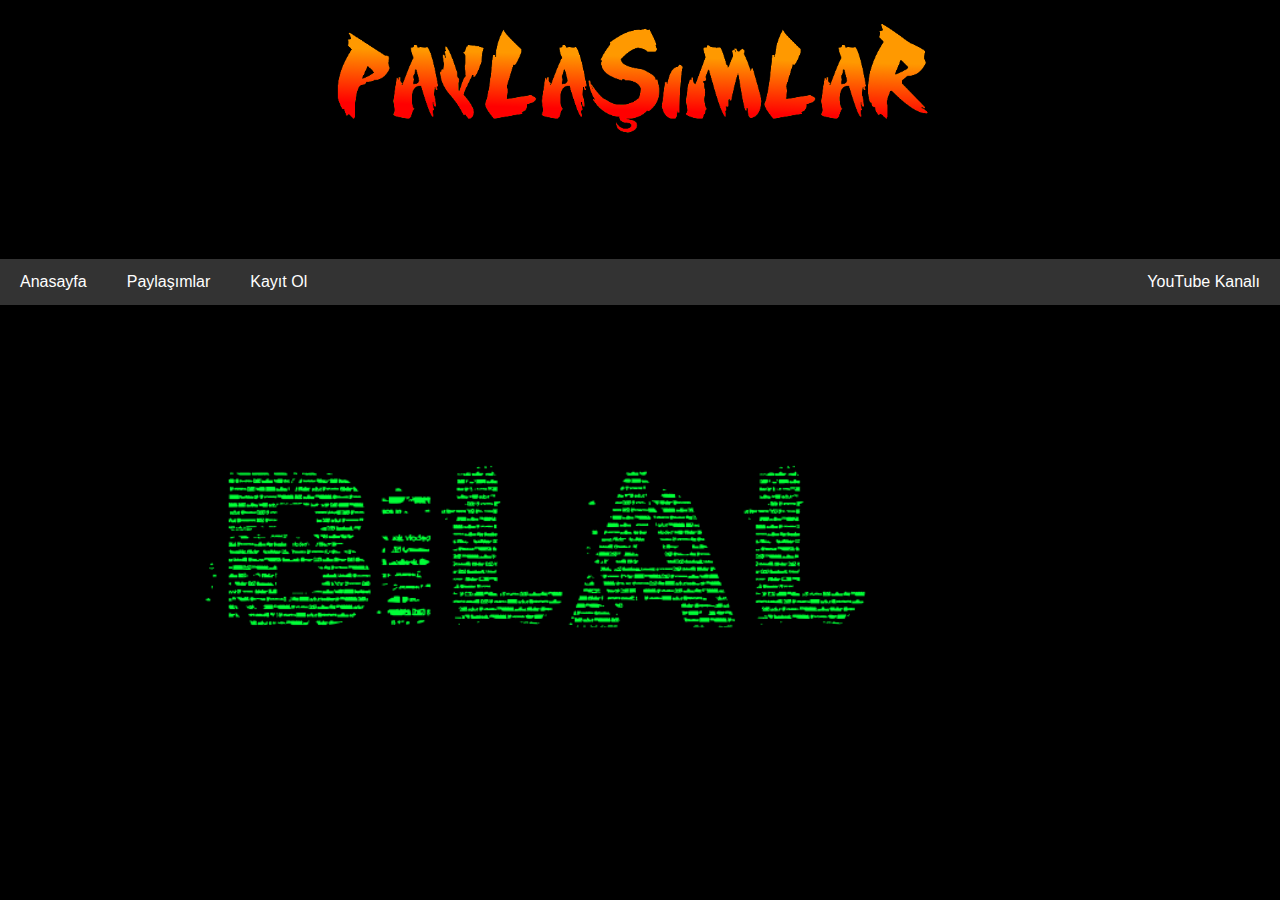
<file: index.html>
<html lang="en"><head><link rel="icon" href="https://media.discordapp.net/attachments/855528039211335680/920960114800877608/folder.png" type="image/x-icon"> 

<style>
html, body {
    cursor: url(Cursor-1.cur), default;
    /* just change the cursor.ico path to your location */
}
</style>	

	

<style>
	
body {
  background-image: url('bilal.gif');
  background-repeat: no-repeat;
  background-attachment: fixed;  
  background-size: cover;
}
</style>
<title>Paylaşım</title><meta charset="UTF-8"><meta name="viewport" content="width=device-width, initial-scale=1"><style>
* {
  box-sizing: border-box;
}

/* Style the body */
body {
  font-family: Arial, Helvetica, sans-serif;
  margin: 0;
}

/* Header/logo Title */
.header {
  padding: 80px;
  text-align: right;
  background-size: cover;
  background-image: url('sro.png');
  color: white;
}

/* Increase the font size of the heading */
.header h1 {
  font-size: 40px;
}

/* Style the top navigation bar */
.navbar {
  overflow: hidden;
  background-color: #333;
}

/* Style the navigation bar links */
.navbar a {
  float: left;
  display: block;
  color: white;
  text-align: center;
  padding: 14px 20px;
  text-decoration: none;
}

/* Right-aligned link */
.navbar a.right {
  float: right;
}

/* Change color on hover */
.navbar a:hover {
  background-color: #ddd;
  color: black;
}

/* Column container */
.row {  
  display: -ms-flexbox; /* IE10 */
  display: flex;
  -ms-flex-wrap: wrap; /* IE10 */
  flex-wrap: wrap;
}

/* Create two unequal columns that sits next to each other */
/* Sidebar/left column */
.side {
  -ms-flex: 30%; /* IE10 */
  flex: 30%;
  background-color: #f1f1f1;
  padding: 20px;
}

/* Main column */
.main {   
  -ms-flex: 70%; /* IE10 */
  flex: 70%;
  background-color: white;
  padding: 20px;
}

/* Fake image, just for this example */
.fakeimg {
  background-color: #aaa;
  width: 100%;
  padding: 20px;
}

/* Footer */
.footer {
  padding: 20px;
  text-align: center;
  background: #ddd;
}

/* Responsive layout - when the screen is less than 700px wide, make the two columns stack on top of each other instead of next to each other */
@media screen and (max-width: 700px) {
  .row {   
    flex-direction: column;
  }
}

/* Responsive layout - when the screen is less than 400px wide, make the navigation links stack on top of each other instead of next to each other */
@media screen and (max-width: 400px) {
  .navbar a {
    float: none;
    width: 100%;
  }
}
</style></head>
 







<body>

<div class="header">
  <h1 style="color:black;">-</h1>
  <p></p>
</div>

<div class="navbar">
  <a href="index.html">Anasayfa</a>
  <a href="downloads.html">Paylaşımlar</a>
  <a href="register.html">Kayıt Ol</a>
  <a href="https://www.youtube.com/channel/UC8l02xOZRaLInV92DUx8AUw?sub_confirmation=1" target="_blank" class="right" style="color: White" >YouTube Kanalı</a>


</div>
<iframe src="https://discord.com/widget?id=704898000857858139&theme=dark" align="right" width="350" height="500" allowtransparency="true" frameborder="0" sandbox="allow-popups allow-popups-to-escape-sandbox allow-same-origin allow-scripts"></iframe>

<style>
body {
  background-image: url('sro_img.png');
  background-repeat: no-repeat;
  background-attachment: fixed;  
  background-size: cover;
}
</style>

</body></html>
</file>
